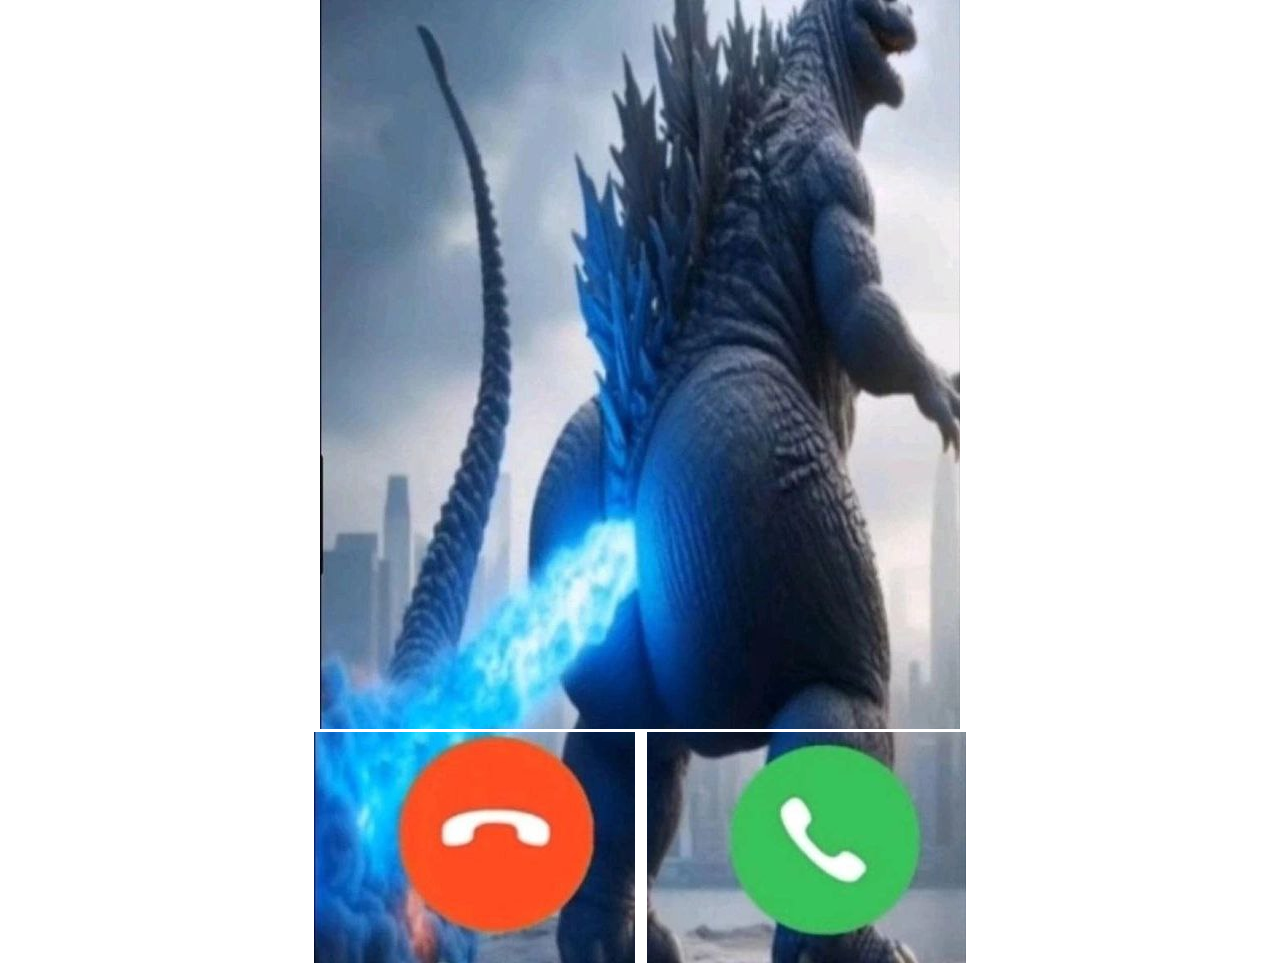
<file: index.html>
<!DOCTYPE html>
<html>
<head>
<meta charset="UTF-8">
<meta name="viewport" content="width=device-width, initial-scale=1.0">
<meta name="viewport" content="width=device-width, initial-scale=1.0, user-scalable=no">
<meta name="theme-color" content="#ffffff">
<meta name="description" content="Godzilla's Icy Fart">
<meta name="keywords" content="Godzilla, fart, sound, fun, prank">
<link rel="canonical" href="https://your-website.com">
<meta name="format-detection" content="telephone=no">
<meta name="apple-mobile-web-app-capable" content="yes">
<meta name="apple-mobile-web-app-status-bar-style" content="black-translucent"> 
  <title>Godzilla's Icy Fart</title>
  <link rel="stylesheet" href="style.css">
</head>
<body>
  <img src="GodzillasIcyFartRes/godzilla1.png" alt="Godzilla" id="godzilla-image">

  <div class="buttons">
    <button class="red-button" onclick="playFart()" style="left: 20%; top: 60%;">
      <img src="GodzillasIcyFartRes/godzillab0.png" alt="Red phone">
    </button>
    <button class="green-button" onclick="callGodzilla()" style="left: 65%; top: 55%;">
      <img src="GodzillasIcyFartRes/godzillab1.png" alt="Green phone">
    </button>
  </div>

  <script src="script.js"></script>
</body>
</html>
</file>
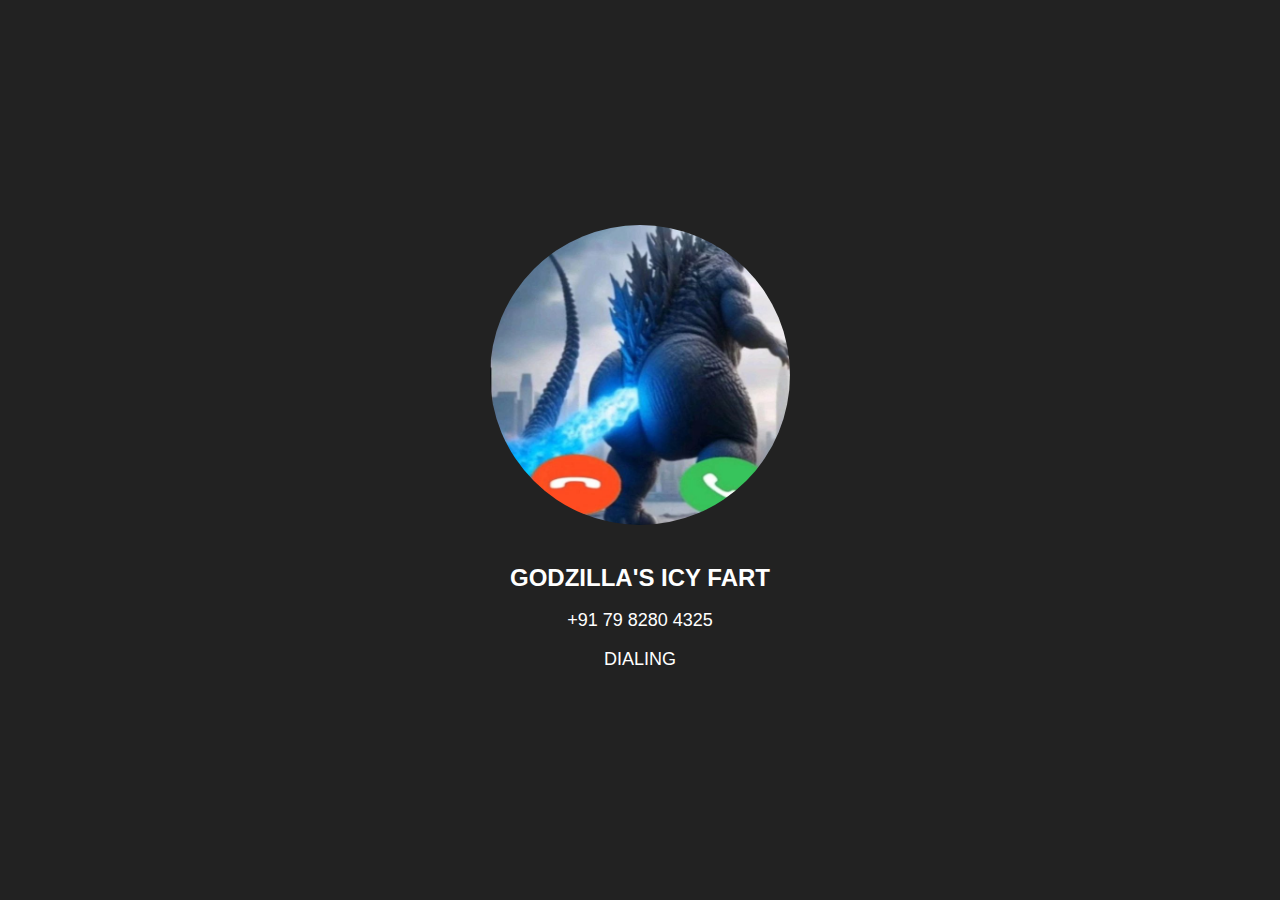
<file: calling.html>
<!DOCTYPE html>
<html>
<head>
  <meta charset="UTF-8">
  <meta name="viewport" content="width=device-width, initial-scale=1.0">
  <title>Godzilla's Icy Fart</title>
  <link rel="stylesheet" href="calling.css">
</head>
<body>
  <div class="calling-screen">
    <img src="GodzillasIcyFartRes/godzillasicyfartico.png" alt="Calling screen">
    <div class="info">
      <h2>GODZILLA'S ICY FART</h2>
      <p>+91 79 8280 4325</p>
      <p>DIALING</p>
    </div>
  </div>
  <script src="calling.js"></script>
</body>
</html>
</file>
<file: style.css>
body {
    margin: 0;
    padding: 0;
    font-family: sans-serif;
    display: flex;
    flex-direction: column;
    align-items: center;
    justify-content: center;
  }
  
  img {
    max-width: 100%;
    max-height: 100vh;
  }
  
  .buttons {
    display: flex;
  }
  
  .red-button {
    background-color: rgba(255, 0, 0, 0);
    border: none;
    cursor: pointer;
  }
  
  .green-button {
    background-color: rgba(0, 128, 0, 0);
    border: none;
    cursor: pointer;
  }
  
  .red-button img, .green-button img {
    width: 100%;
    height: 100%;
    object-fit: contain;
  }
</file>
<file: calling.css>
body {
    margin: 0;
    padding: 0;
    background-color: #222;
    font-family: sans-serif;
    display: flex;
    flex-direction: column;
    align-items: center;
    justify-content: center;
    color: white;
  }
  
  .calling-screen {
    display: flex;
    flex-direction: column;
    align-items: center;
    justify-content: center;
    width: 100%;
    height: 100vh;
  }
  
  img {
    width: 100%;
    max-width: 300px;
    border-radius: 50%;
    margin-bottom: 20px;
  }
  
  .info {
    text-align: center;
  }
  
  h2 {
    font-size: 24px;
    margin-bottom: 10px;
  }
  
  p {
    font-size: 18px;
    margin-bottom: 5px;
  }
</file>
